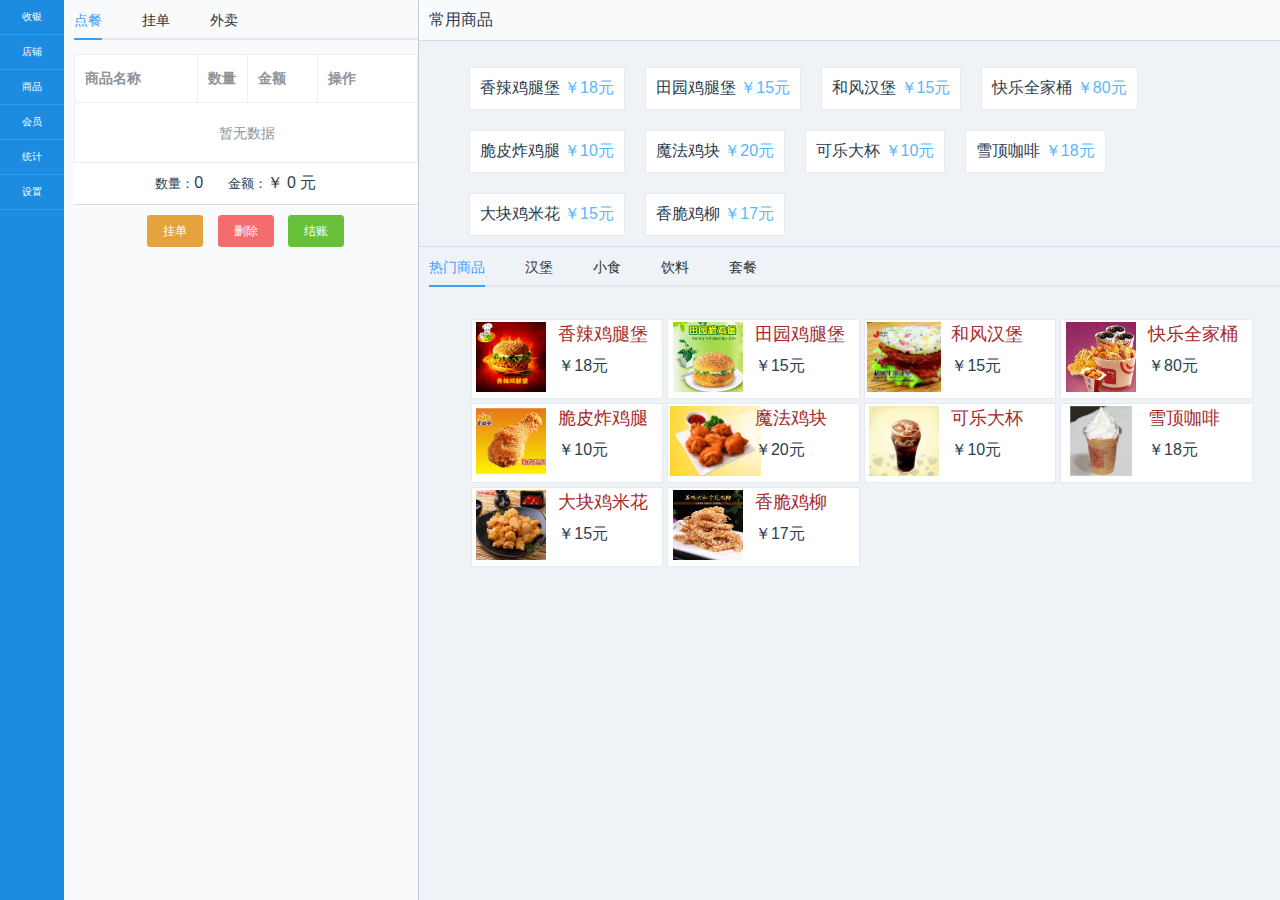
<file: index.html>
<!DOCTYPE html><html><head><meta charset=utf-8><meta name=viewport content="width=device-width,initial-scale=1"><title>快餐店收银系统</title><link rel=stylesheet href=http://at.alicdn.com/t/font_1939215_4w9v0nn27bx.css><style>html,body,#app{
    		height: 100%;
    		padding: 0px;
    		margin: 0px;
    	}</style><link href=./static/css/app.8b860c8ac1e1ef4a817e11fe37ed3490.css rel=stylesheet></head><body><div id=app></div><script type=text/javascript src=./static/js/manifest.3ad1d5771e9b13dbdad2.js></script><script type=text/javascript src=./static/js/vendor.da0e23d469fe218a1a6a.js></script><script type=text/javascript src=./static/js/app.9f36373d242dc83b9f5d.js></script></body></html>
</file>
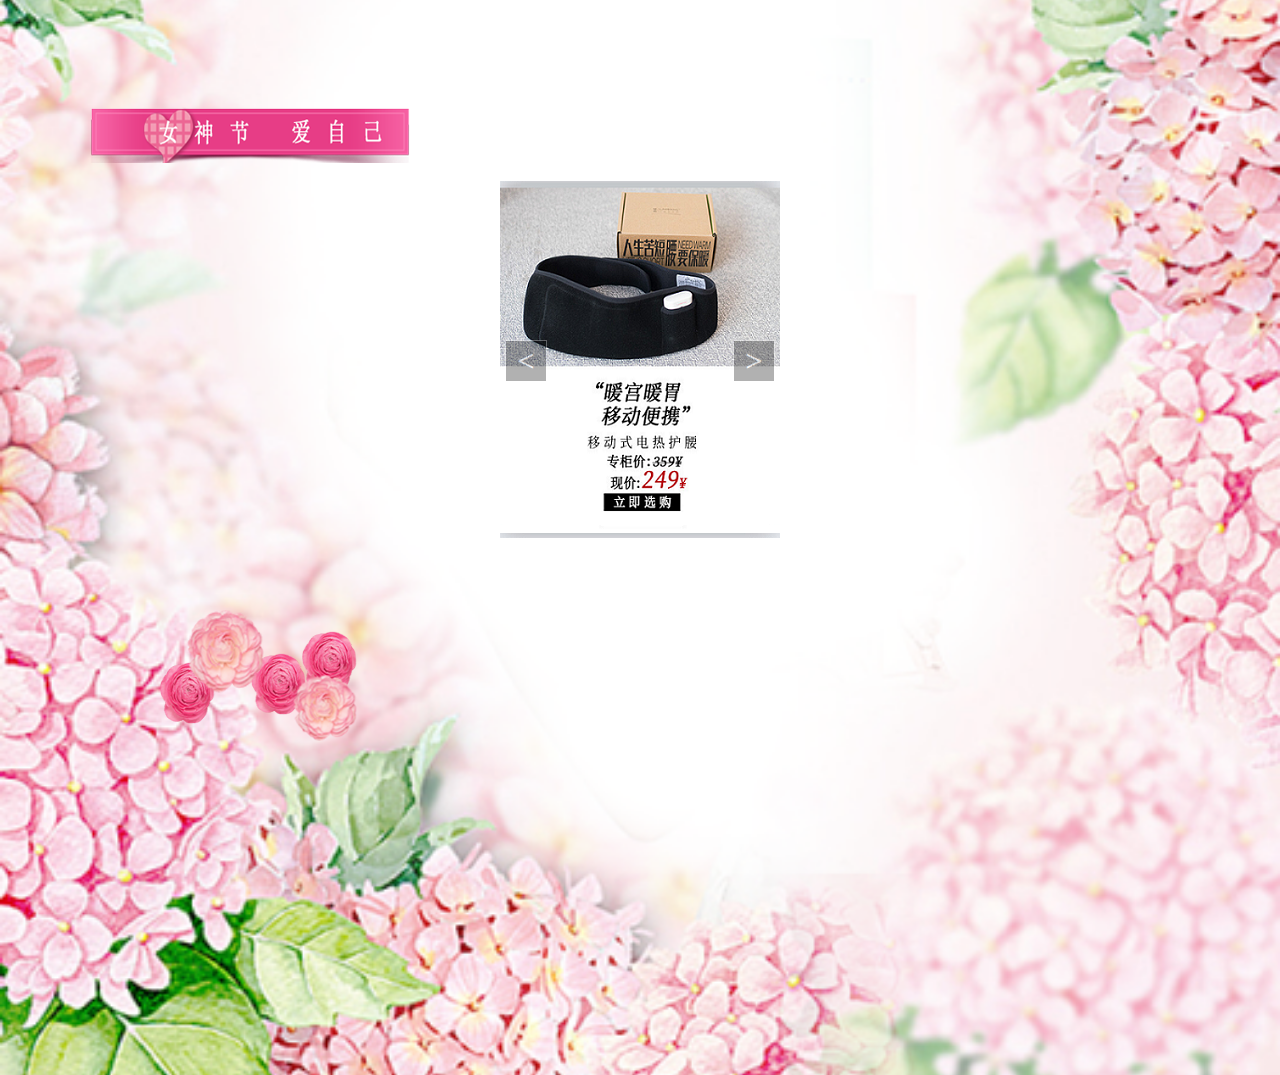
<file: product.html>
﻿<!doctype html>

<html lang="en">
<head>
	<meta charset="utf-8">
    <meta http-equiv="X-UA-Compatible" content="IE=edge">
	<title>人生苦短，腰要保暖</title>
	<audio  src="./bg1.mp3" autoplay="autoplay" id="audio" ></audio>
	<meta name="viewport" content="width=device-width, initial-scale=1, maximum-scale=1, user-scalable=no" viewport-fit=cover>
<meta content=”telephone=no” name=”format-detection” />

    <script>
        window.onload = function () {
            var screen = document.getElementById("screen");
            var ul = screen.children[0];
            var ol = screen.children[1];
            var div = screen.children[2];
            var imgWidth = screen.offsetWidth;

            //2
            var tempLi = ul.children[0].cloneNode(true);
            ul.appendChild(tempLi);
            //3
            for(var i = 0; i < ul.children.length - 1; i++) {
                var newOlLi = document.createElement("li");
                newOlLi.innerHTML = i + 1;
                ol.appendChild(newOlLi);
            }
            var olLiArr = ol.children;
            olLiArr[0].className = "current";
            //4
            for(var i = 0, len = olLiArr.length; i < len; i++) {
                olLiArr[i].index = i;
                olLiArr[i].onmouseover = function (ev) {
                    for(var j = 0; j < len; j++) {
                        olLiArr[j].className = "";
                    }
                    this.className = "current";
                    key = square = this.index;
                    animate(ul, -this.index * imgWidth);
                }
            }
            //5
            var key = 0;
            var square = 0;
            var timer = setInterval(autoPlay, 1000);
            screen.onmouseover = function (ev) {
                clearInterval(timer);
                div.style.display = "block";
            }
            screen.onmouseout = function (ev) {
                timer = setInterval(autoPlay, 1000);
                div.style.display = "block";
            }
            //6
            var divArr = div.children;
            divArr[0].onclick = function (ev) {
                key--;
                if(key < 0) {
                    ul.style.left = -(ul.children.length-1) * imgWidth + "px";
                    key = 4;
                }
                animate(ul, -key * imgWidth);
                square--;
                if(square < 0) {
                    square = 4;
                }
                for(var k = 0; k < len; k++) {
                    olLiArr[k].className = "";
                }
                <!-- olLiArr[square].className = "current"; -->
            }
            divArr[1].onclick = autoPlay;
            function autoPlay() {
                key++;
                //当不满足下面的条件是时候，轮播图到了最后一个孩子，进入条件中后，瞬移到
                //第一张，继续滚动。
                if(key > ul.children.length - 1) {
                    ul.style.left = 0;
                    key = 1;
                }
                animate(ul, -key * imgWidth);
                square++;
                if(square > 4) {
                    square = 0;
                }
                for(var k = 0; k < len; k++) {
                    olLiArr[k].className = "";
                }
                olLiArr[square].className = "current";
            }

            function animate(ele,target){
    clearInterval(ele.timer);
    var speed = target>ele.offsetLeft?10:-10;
    ele.timer = setInterval(function () {
        var val = target - ele.offsetLeft;
        ele.style.left = ele.offsetLeft + speed + "px";
        if(Math.abs(val)<Math.abs(speed)){
            ele.style.left = target + "px";
            clearInterval(ele.timer);
        }
    },10)
}
function animateY(ele, target) {
    //bug2 能够返回
    clearInterval(ele.timer);
    var speed = target > ele.offsetTop ? 10 : -10;

    ele.timer = setInterval(function () {
        var val = target - ele.offsetTop;
        ele.style.top = ele.offsetTop + speed + "px";
        if(Math.abs(val) <= 10) {
            ele.style.top = target + "px";
            clearInterval(timer);
        }
    }, 20)
}

            function animate(ele,target){
                    clearInterval(ele.timer);
                    var speed = target>ele.offsetLeft?10:-10;
                    ele.timer = setInterval(function () {
                        var val = target - ele.offsetLeft;
                        ele.style.left = ele.offsetLeft + speed + "px";
                        if(Math.abs(val)<Math.abs(speed)){
                            ele.style.left = target + "px";
                            clearInterval(ele.timer);
                        }
                    },10)  
            }

        }
    </script>


  <style type="text/css">

    html {
		
		height:100%;
    	width:100%;
  
		}
		body {
		
		margin:0;
		padding:0;
		width:100%;
    	height:100%;
    	background:url(images/bg.png) no-repeat center center;
    	background-size:cover;
    	background-attachment: fixed;
    	
		}
		.layer {
		width:100%;
		height:400px;
	}

        *{ padding:0; margin:0; list-style:none; border:0;}

        .all{
            width:280px;
            height:357px;
            padding:6px;
            border:0px solid #ccc;
            margin: 175px auto;
            position:relative;
        }
        .screen{
            width:280px;
            height:357px;
            overflow:hidden;
            position:relative;
        }

        .screen li{ width:280px; height:357px; overflow:hidden; float:left;}
        .screen ul{ position:absolute; left:0; top:0px; width:3000px;}
		
        .all ol{ width:0px;position:absolute; right:10px; bottom:10px; line-height:20px; text-align:center;}
        .all ol li{ float:left; width:0px; height:20px; background:#fff; border:1px solid #ccc; margin-left:10px; cursor:pointer;}
        .all ol li.current{ background:pink;}

        #arr {display: block;}
        #arr span{ width:40px; height:40px; position:absolute; left:5px; top:50%; margin-top:-20px; background:#000; cursor:pointer; line-height:40px; text-align:center; font-weight:bold; font-family:'黑体'; font-size:30px; color:#fff; opacity:0.3; border:1px solid #fff;}
        #arr #right{right:5px; left:auto;}


        .P4-1{

			width:320px;
			height:73px;
			background:url(images/P4-1.png) no-repeat;
			position:absolute;
			background-size:100% 100%;
			left:7%;
			top:10%;
		
		}
          .hua{
			width:200px;
			height:200px;
			background:url(images/hua.png) no-repeat;
			position:absolute;
			background-size:100% 100%;
			left:0%;
			top:50%;
			margin-top: 160px ;
			margin-left: 160px ;
		}


/*兼容与适配*/
@media (device-height:736px) and (-webkit-min-device-pixel-ratio:2){/* 兼容iphone6/7/8 plus */
.P4-1{

			width:320px;
			height:73px;
			background:url(images/P4-1.png) no-repeat;
			position:absolute;
			background-size:100% 100%;
			left:11%;
			top:10%;
		
		}
		}
		
		/*兼容与适配*/
@media (device-height:732px) and (-webkit-min-device-pixel-ratio:2){
.P4-1{
			width:320px;
			height:73px;
			background:url(images/P4-1.png) no-repeat;
			position:absolute;
			background-size:100% 100%;
			left:11%;
			top:10%;
		
		}
		}

@media (device-height:812px) and (-webkit-min-device-pixel-ratio:2){/* 兼容iphoneX */


.P4-1{

			width:320px;
			height:73px;
			
			background:url(images/P4-1.png) no-repeat;
			position:absolute;
			background-size:100% 100%;
			left:7%;
			top:10%;
		
		}
		}

@media (device-height:640px) and (-webkit-min-device-pixel-ratio:2){/* 兼容Galaxy S5 */
.P4-1{

			width:320px;
			height:73px;
			background:url(images/P4-1.png) no-repeat;
			position:absolute;
			background-size:100% 100%;
			left:6%;
			top:10%;
		
		}
		}
		@media (device-height:715px) and (-webkit-min-device-pixel-ratio:2){
.P4-1{

			width:306px;
			height:65px;
			background:url(images/P4-1.png) no-repeat;
			position:absolute;
			background-size:100% 100%;
			left:2%;
			top:10%;
		
		}
		}

		
		
			/*兼容与适配*/
@media (device-width:360px) and (-webkit-min-device-pixel-ratio:2){

.hua{
			width:200px;
			height:200px;
			background:url(images/hua.png) no-repeat;
			position:absolute;
			background-size:100% 100%;
			left:0%;
			top:50%;
			margin-top: 200px ;
			margin-left: 160px ;
		}


}
@media (device-width:375px) and (-webkit-min-device-pixel-ratio:2){

.hua{
			width:200px;
			height:200px;
			background:url(images/hua.png) no-repeat;
			position:absolute;
			background-size:100% 100%;
			left:0%;
			top:50%;
			margin-top: 200px ;
			margin-left: 160px ;
		}


}




@media (device-width:384px) and (-webkit-min-device-pixel-ratio:2){

.hua{
			width:200px;
			height:200px;
			background:url(images/hua.png) no-repeat;
			position:absolute;
			background-size:100% 100%;
			left:0%;
			top:50%;
			margin-top: 200px ;
			margin-left: 160px ;
		}

}

@media (device-width:412px) and (-webkit-min-device-pixel-ratio:2){
.hua{
			width:200px;
			height:200px;
			background:url(images/hua.png) no-repeat;
			position:absolute;
			background-size:100% 100%;
			left:0%;
			top:50%;
			margin-top: 200px ;
			margin-left: 160px ;
		}


}

@media (device-width:411px) and (-webkit-min-device-pixel-ratio:2){
.hua{
			width:200px;
			height:200px;
			background:url(images/hua.png) no-repeat;
			position:absolute;
			background-size:100% 100%;
			left:0%;
			top:50%;
			margin-top: 200px ;
			margin-left: 160px ;
		}


}

@media (device-width:414px) and (-webkit-min-device-pixel-ratio:2){
.hua{
			width:200px;
			height:200px;
			background:url(images/hua.png) no-repeat;
			position:absolute;
			background-size:100% 100%;
			left:0%;
			top:50%;
			margin-top: 200px ;
			margin-left: 160px ;
		}

}





    </style>
</head>

  


<body>
<div class="layer">
<div class="all" id='all'>
    <div class="screen" id="screen">
        <ul id="ul">        
            <li>
			<a href="https://item.jd.com/22707055030.html">
            <img src="images/p1.png" width="280" height="357" />
			</a>
            </li>
             <li>
			<a href="https://item.m.jd.com/product/10686379629.html">
            <img src="images/p2.png" width="280" height="357" />
			</a>
            </li>
			  <li>
			<a href="https://item.jd.com/10724010923.html">
            <img src="images/p3.png" width="280" height="357" />
			</a>
            </li>
			  <li>
			<a href="https://item.m.jd.com/product/10678388833.html">
            <img src="images/p4.png" width="280" height="357" />
			</a>
            </li>
		
        </ul>
        <ol>

        </ol>
        <div id="arr">
            <span id="left"><</span>
            <span id="right">></span>
        </div>
    </div>
</div>
 <div class="P4-1"></div>
 <div class="hua"></div>


</body>
</html>
</file>
